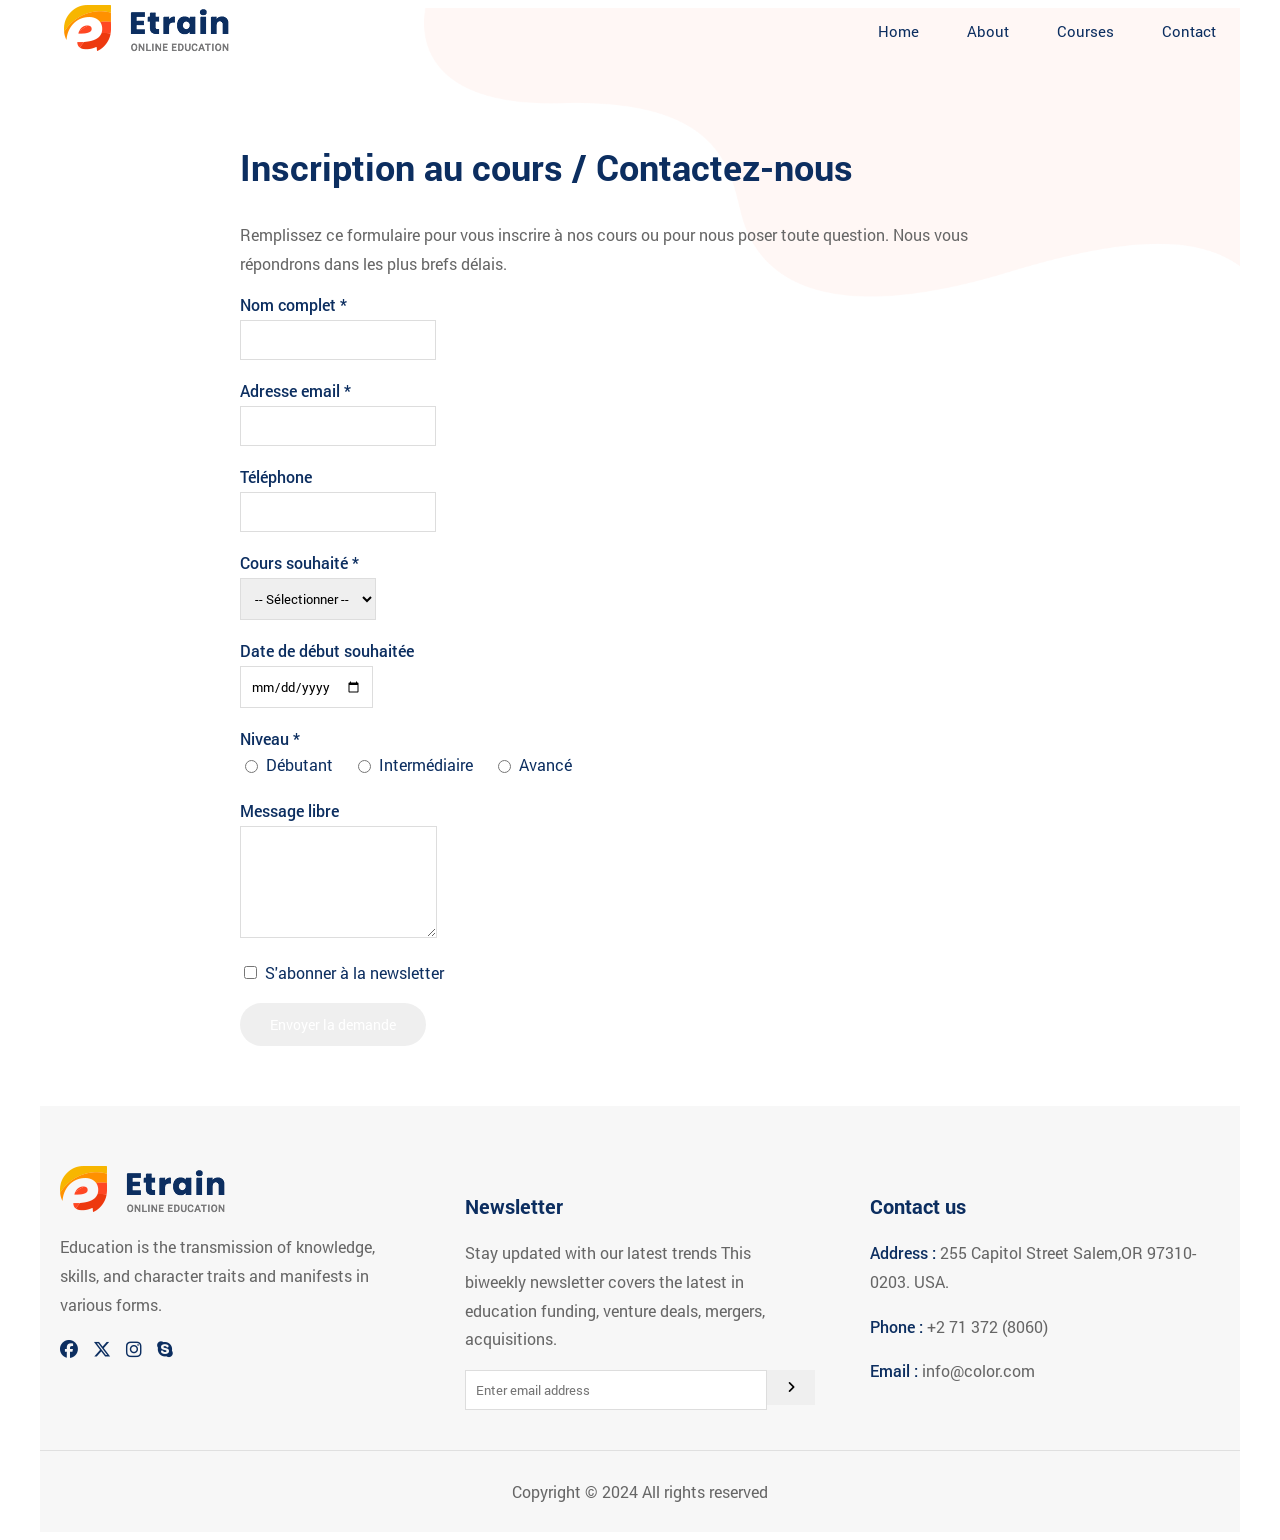
<file: contact.html>
<!DOCTYPE html>
<html lang="en">

<head>
    <meta charset="UTF-8">
    <meta name="viewport" content="width=device-width, initial-scale=1.0">
    <title>Contact</title>
    <link href="fontawesome/css/fontawesome.css" rel="stylesheet" />
    <link href="fontawesome/css/brands.css" rel="stylesheet" />
    <link href="fontawesome/css/solid.css" rel="stylesheet" />
    <link href="style.css" rel="stylesheet" />
</head>

<body>
    <div id="container">
        <header>
            <nav>
                <div id="logo">
                    <a href="index.html"> <img src="img/logo.png" alt="logo1"> </a>
                </div>
                <ul>
                    <li>
                        <a href="index.html">Home</a>
                    </li>
                    <li>
                        <a href="about.html">About</a>
                    </li>
                    <li>
                        <a href="courses.html">Courses</a>
                    </li>
                    <li>
                        <a href="contact.html">Contact</a>
                    </li>
                </ul>
            </nav>
        </header>

        <section class="contact_section">
            <div class="contact_intro">
                <h1>Inscription au cours / Contactez-nous</h1>
                <p>Remplissez ce formulaire pour vous inscrire à nos cours ou pour nous poser toute question. Nous vous répondrons dans les plus brefs délais.</p>
            </div>

            <form id="contactForm" novalidate>
                <div class="form_row">
                    <label for="fullname">Nom complet *</label>
                    <input type="text" id="fullname" name="fullname">
                    <div class="error_msg" id="error_fullname"></div>
                </div>

                <div class="form_row">
                    <label for="email">Adresse email *</label>
                    <input type="email" id="email" name="email">
                    <div class="error_msg" id="error_email"></div>
                </div>

                <div class="form_row">
                    <label for="phone">Téléphone</label>
                    <input type="tel" id="phone" name="phone">
                    <div class="error_msg" id="error_phone"></div>
                </div>

                <div class="form_row">
                    <label for="course">Cours souhaité *</label>
                    <select id="course" name="course">
                        <option value="">-- Sélectionner --</option>
                        <option value="HTML/CSS">HTML/CSS</option>
                        <option value="JavaScript">JavaScript</option>
                        <option value="Python">Python</option>
                        <option value="Data Science">Data Science</option>
                    </select>
                    <div class="error_msg" id="error_course"></div>
                </div>

                <div class="form_row">
                    <label for="startdate">Date de début souhaitée</label>
                    <input type="date" id="startdate" name="startdate">
                    <div class="error_msg" id="error_startdate"></div>
                </div>

                <div class="form_row">
                    <label>Niveau *</label>
                    <div class="radio_group">
                        <label><input type="radio" name="level" value="Débutant"> Débutant</label>
                        <label><input type="radio" name="level" value="Intermédiaire"> Intermédiaire</label>
                        <label><input type="radio" name="level" value="Avancé"> Avancé</label>
                    </div>
                    <div class="error_msg" id="error_level"></div>
                </div>

                <div class="form_row">
                    <label for="message">Message libre</label>
                    <textarea id="message" name="message" rows="5"></textarea>
                    <div class="error_msg" id="error_message"></div>
                </div>

                <div class="form_row checkbox_row">
                    <label><input type="checkbox" id="newsletter" name="newsletter"> S'abonner à la newsletter</label>
                </div>

                <button type="submit" class="btn_submit">Envoyer la demande</button>
            </form>

            <div id="formResult" class="form_result"></div>
        </section>

        <footer>
            <div class="footer-area">
                <div class="single-footer-widget footer_1">
                    <a href="index.html"> <img src="img/logo.png" alt=""> </a>
                    <p>Education is the transmission of knowledge, skills, and character traits and manifests in various forms.</p>
                    <div class="social_icon">
                        <a href="#"> <i class="fa-brands fa-facebook"></i> </a>
                        <a href="#"> <i class="fa-brands fa-x-twitter"></i> </a>
                        <a href="#"> <i class="fa-brands fa-instagram"></i> </a>
                        <a href="#"> <i class="fa-brands fa-skype"></i> </a>
                    </div>
                </div>

                <div class="single-footer-widget footer_2">
                    <h4>Newsletter</h4>
                    <p>Stay updated with our latest trends This biweekly newsletter covers the latest in education funding, venture deals, mergers, acquisitions.
                    </p>
                    <form action="#">
                        <div class="form-group">
                            <div class="input-group ">
                                <input type="text" class="form-control" placeholder='Enter email address'
                                    onfocus="this.placeholder = ''" onblur="this.placeholder = 'Enter email address'">
                                <div class="input-group-append">
                                    <button class="btn btn_1" type="button"><i class="fa-solid fa-angle-right"></i></button>
                                </div>
                            </div>
                        </div>
                    </form>
                </div>

                <div class="single-footer-widget">
                    <h4>Contact us</h4>
                    <div class="contact_info">
                        <p><span> Address :</span> 255 Capitol Street Salem,OR 97310-0203. USA. </p>
                        <p><span> Phone :</span> +2 71 372 (8060)</p>
                        <p><span> Email : </span>info@color.com </p>
                    </div>
                </div>
            </div>

            <div class="copyright_part_text">
                <p>Copyright &copy; 2024 All rights reserved</p>
            </div>
        </footer>
    </div>

    <script src="app.js"></script>
</body>

</html>
</file>
<file: style.css>
/* Fonts */
@font-face {
    font-family: 'Roboto';
    src: url('fonts/roboto/Roboto-Regular.ttf') format('truetype');
    font-weight: 400;
}

@font-face {
    font-family: 'Roboto';
    src: url('fonts/roboto/Roboto-Medium.ttf') format('truetype');
    font-weight: 500;
}

@font-face {
    font-family: 'Roboto';
    src: url('fonts/roboto/Roboto-Bold.ttf') format('truetype');
    font-weight: 700;
}

@font-face {
    font-family: 'Poppins';
    src: url('fonts/poppins/Poppins-Regular.ttf') format('truetype');
    font-weight: 400;
}

@font-face {
    font-family: 'Poppins';
    src: url('fonts/poppins/Poppins-Medium.ttf') format('truetype');
    font-weight: 500;
}

@font-face {
    font-family: 'Poppins';
    src: url('fonts/poppins/Poppins-SemiBold.ttf') format('truetype');
    font-weight: 600;
}

@font-face {
    font-family: 'Poppins';
    src: url('fonts/poppins/Poppins-Bold.ttf') format('truetype');
    font-weight: 700;
}

/* page centree */
#container{
    width:1200px;
    margin:auto;
    background-image: url('img/banner_bg.png');
    background-repeat: no-repeat;
    background-position: top right;
    background-size: 68%;
}

/* [Partie 1] Header */
#container header{
    display:flex;
    justify-content: space-between;
    height: 45px;
}
nav{
    display:flex;
    justify-content: space-between;
    align-items: center;
    width: 100%;
}

/* [Partie 1] Nav */
nav ul{
    display: flex;
    list-style: none;
    margin: 0;
    padding: 0;
}

nav a {
    text-decoration: none;
    color:#0c2e60;
    font-size: 15px;
    padding:0px 24px;
    font-family: 'Roboto', sans-serif;
    transition: color 0.3s ease, transform 0.3s ease;
    display: inline-block;
}
nav a:hover{
    color: orangered;
    transform: scale(1.1);
}

/* [Partie 2] Hero */
#hero{
    display:flex;
    justify-content: space-between;
    align-items: center;
    height: 850px;
}
.hero_text{
    width: 45%;
}
/* [Partie 2] h5 */
#hero h5{
    font-size: 14px;
    font-weight: 500;
    color:#556172;
    font-family: 'Roboto', sans-serif;
}
/* [Partie 2] h1 */
#hero h1{
    font-size: 55px;
    font-weight: 700;
    color:#0c2e60;
    font-family: 'Roboto', sans-serif;
}
/* [Partie 2] Paragraphe */
#hero p{
    font-size: 16px;
    line-height: 1.8;
    color:#777777;
    padding:30px 0;
    font-family: 'Roboto', sans-serif;
}
/* Hero buttons container */
.hero-btn{
    display: flex;
    gap: 14px;
}
/* [Partie 2] btn_1 */
#hero .btn_1{
    background-image: linear-gradient(to right, #ee390f 0%, #f9b700 51%, #ee390f 100%);
    background-size: 200%;
    font-size: 14px;
    padding: 15px 40px;
    border-radius: 50px;
    font-weight: 500;
    color: white;
    text-decoration: none;
    display: inline-block;
    font-family: 'Roboto', sans-serif;
    transition: font-size 0.3s ease;
}
/* [Partie 2] btn_2 */
#hero .btn_2{
    background-size: 200%;
    font-size: 14px;
    padding: 15px 40px;
    border-radius: 50px;
    font-weight: 500;
    border: 1px solid #0c2e60;
    color: #0c2e60;
    text-decoration: none;
    display: inline-block;
    font-family: 'Roboto', sans-serif;
    transition: font-size 0.3s ease;
}
/* [Partie 2] Hover boutons */
#hero .btn_1:hover, #hero .btn_2:hover{
    font-size: 16px;
}
/* [Partie 2] Image */
.hero_img img{
    width: 100%;
}

/* [Partie 3] member_section */
.member_section{
    display:flex;
    justify-content: center;
    align-items: center;
    height: 400px;
    background: linear-gradient(to right, #ee390f 0%, #f9b700 51%, #ee390f 100%);
}
.member{
    width: 100%;
}
.member_counter{
    display: flex;
    justify-content: space-around;
    align-items: center;
}
.single_member_counter{
    text-align: center;
}
/* [Partie 3] span.counter */
.member_section .counter{
    font-size: 50px;
    font-weight: 600;
    color: #ffffff;
    font-family: "Poppins", sans-serif;
}
/* [Partie 3] h4 */
.member_section h4{
    font-size: 26px;
    font-weight: 600;
    color: #ffffff;
    font-family: "Poppins", sans-serif;
    margin: 10px 0;
}
.counter_icon{
    color: white;
    font-size: 30px;
    margin: 10px 0;
}

/* [Partie 4] learning_part */
.learning_part{
    display:flex;
    justify-content: space-between;
    align-items: center;
    height: 780px;
    gap: 40px;
}
/* [Partie 4] Partie texte */
.learning_member_text{
    width: 50%;
}
/* [Partie 4] h5 */
.learning_part h5{
    color: #556172;
    font-size: 14px;
    font-weight: 500;
    text-transform: uppercase;
    font-family: 'Roboto', sans-serif;
}
/* [Partie 4] h2 */
.learning_part h2{
    color: #0c2e60;
    font-size: 42px;
    font-weight: 600;
    line-height: 1.1;
    font-family: 'Roboto', sans-serif;
}
/* [Partie 4] p */
.learning_part p{
    color: #888888;
    line-height: 1.9;
    text-align: justify;
    font-family: 'Roboto', sans-serif;
}
/* [Partie 4] h4 */
.learning_part h4{
    color: #0c2e60;
    font-size: 20px;
    font-weight: 600;
    font-family: 'Roboto', sans-serif;
}
/* [Partie 4] Icones */
.learning_part .learning_icon{
    color: #ff663b;
    font-size: 20px;
    margin-right: 10px;
}
.learning_img{
    width: 50%;
}
.learning_img img{
    width: 100%;
}
.row{
    display: flex;
    gap: 20px;
}
.learning_member_text_iner{
    flex: 1;
}

/* [Partie 5] Courses */
.special_course{
    padding: 60px 0;
}
.section_tittle{
    text-align: center;
}
.section_tittle p{
    color: #556172;
    font-size: 14px;
    font-weight: 500;
    text-transform: uppercase;
    font-family: 'Roboto', sans-serif;
}
.section_tittle h2{
    color: #0c2e60;
    font-size: 42px;
    font-weight: 700;
    text-align: center;
    font-family: 'Roboto', sans-serif;
}
.tiltle_icon{
    color: #ff663b;
    font-size: 32px;
}
.special_course_details{
    display: flex;
    gap: 30px;
    margin-top: 40px;
}
.single_special_course{
    flex: 1;
    border: 1px solid #edeff2;
}
.special_img{
    width: 100%;
}
.special_course_text{
    padding: 20px;
}
.btn_4{
    color: #ff663b;
    padding: 3.5px 15px;
    text-decoration: none;
    border: 1px solid #ff663b;
    display: inline-block;
    font-family: 'Roboto', sans-serif;
}
.special_course_text h4{
    color: #ff663b;
    font-weight: 600;
    font-size: 18px;
    float: right;
    margin: 0;
    font-family: 'Roboto', sans-serif;
}
.special_course_text h3{
    color: #0c2e60;
    font-weight: 600;
    font-size: 20px;
    font-family: "Poppins", sans-serif;
    clear: both;
    padding-top: 10px;
}
.special_course_text p{
    color: #666666;
    font-weight: 600;
    font-size: 14px;
    font-family: 'Roboto', sans-serif;
}
.author_info{
    display: flex;
    align-items: center;
    gap: 10px;
    margin-top: 20px;
}
.author_img img{
    width: 50px;
    height: 50px;
    border-radius: 50%;
}
.author_info_text{
    flex: 1;
}
.author_info_text p{
    margin: 0;
    color: #666666;
    font-size: 12px;
}
.author_info_text h5{
    margin: 0;
    color: #0c2e60;
    font-family: 'Roboto', sans-serif;
}
.author_rating .rating{
    display: flex;
}
.author_rating .rating img{
    width: 15px;
}
.author_rating p{
    margin: 5px 0 0 0;
    font-size: 12px;
}

/* Animation for courses */
@keyframes slideUp {
    from {
        transform: translateY(20px);
        opacity: 0;
    }
    to {
        transform: translateY(0);
        opacity: 1;
    }
}

.single_special_course {
    animation: slideUp 0.6s ease-in;
}

/* [Partie 6] Footer */
footer{
    background-color: #f7f7f7;
    padding-top: 60px;
}
.footer-area{
    display: flex;
    justify-content: space-between;
    gap: 40px;
    padding: 0 20px;
}
.single-footer-widget{
    flex: 1;
    max-width: 350px;
}
.footer_1 p{
    color: #666666;
    font-family: 'Roboto', sans-serif;
    line-height: 1.8;
}
.social_icon{
    display: flex;
    gap: 15px;
    margin-top: 20px;
}
.social_icon a{
    color: #0c2e60;
    font-size: 18px;
}
.social_icon a:hover{
    color: #ff663b;
}
.footer_2 h4, .single-footer-widget h4{
    color: #0c2e60;
    font-family: 'Roboto', sans-serif;
    font-size: 20px;
    margin-bottom: 20px;
}
.footer_2 p{
    color: #666666;
    font-family: 'Roboto', sans-serif;
    line-height: 1.8;
}
.form-group .input-group{
    display: flex;
}
.form-control{
    flex: 1;
    padding: 10px;
    border: 1px solid #ddd;
    font-family: 'Roboto', sans-serif;
}
.input-group-append .btn_1{
    padding: 10px 20px;
    border: none;
    cursor: pointer;
}
.contact_info p{
    color: #666666;
    font-family: 'Roboto', sans-serif;
    line-height: 1.8;
}
.contact_info span{
    color: #0c2e60;
    font-weight: 500;
}
.copyright_part_text{
    text-align: center;
    padding: 30px 0;
    border-top: 1px solid #e0e0e0;
    margin-top: 40px;
}
.copyright_part_text p{
    color: #666666;
    font-family: 'Roboto', sans-serif;
    margin: 0;
}

/* Media queries */
@media screen and (min-width: 576px) and (max-width: 1200px) {
    #container{
        width: 100%;
        padding: 0 20px;
    }
    #hero{
        height: auto;
        flex-direction: column;
        padding: 40px 0;
    }
    .hero_text{
        width: 100%;
    }
    .hero_img{
        width: 100%;
        margin-top: 30px;
    }
    .member_counter{
        flex-wrap: wrap;
        gap: 20px;
    }
    .learning_part{
        height: auto;
        flex-direction: column;
        padding: 40px 0;
    }
    .learning_img, .learning_member_text{
        width: 100%;
    }
    .special_course_details{
        flex-direction: column;
    }
    .footer-area{
        flex-direction: column;
    }
    .single-footer-widget{
        max-width: 100%;
    }
}

@media screen and (max-width: 575px) {
    #container{
        width: 100%;
        padding: 0 10px;
    }
    nav{
        flex-direction: column;
    }
    nav ul{
        flex-direction: column;
        width: 100%;
    }
    nav ul li{
        padding: 10px 0;
    }
    nav a{
        padding: 0;
    }
    #hero{
        height: auto;
        flex-direction: column;
        padding: 40px 0;
    }
    .hero_text{
        width: 100%;
    }
    .hero_text h1{
        font-size: 35px;
    }
    .hero_img{
        width: 100%;
        margin-top: 30px;
    }
    .hero-btn{
        flex-direction: column;
    }
    .member_section{
        height: auto;
        padding: 40px 0;
    }
    .member_counter{
        flex-direction: column;
        gap: 30px;
    }
    .learning_part{
        height: auto;
        flex-direction: column;
        padding: 40px 0;
    }
    .learning_img, .learning_member_text{
        width: 100%;
    }
    .learning_part h2{
        font-size: 32px;
    }
    .row{
        flex-direction: column;
    }
    .special_course_details{
        flex-direction: column;
    }
    .section_tittle h2{
        font-size: 32px;
    }
    .footer-area{
        flex-direction: column;
    }
    .single-footer-widget{
        max-width: 100%;
    }
}  
/* Contact form */  
.contact_section{padding: 60px 0; max-width: 800px; margin: 0 auto;}  
.contact_intro h1{color: #0c2e60; font-family: 'Roboto', sans-serif; font-size: 36px;}  
.contact_intro p{color: #666666; font-family: 'Roboto', sans-serif; line-height: 1.8;}  
.form_row{margin-bottom: 20px;}  
.form_row label{display: block; color: #0c2e60; font-family: 'Roboto', sans-serif; margin-bottom: 5px; font-weight: 500;}  
.form_row input[type="text"],.form_row input[type="email"],.form_row input[type="tel"],.form_row input[type="date"],.form_row select,.form_row textarea{width: 100%%; padding: 10px; border: 1px solid #ddd; font-family: 'Roboto', sans-serif; box-sizing: border-box;}  
.radio_group{display: flex; gap: 20px; flex-wrap: wrap;}  
.radio_group label{display: flex; align-items: center; gap: 5px; font-weight: 400;}  
.checkbox_row label{display: flex; align-items: center; gap: 5px; font-weight: 400;}  
.btn_submit{background-image: linear-gradient(to right, #ee390f 0%%, #f9b700 51%%, #ee390f 100%%); background-size: 200%%; color: white; padding: 12px 30px; border: none; border-radius: 50px; cursor: pointer; font-family: 'Roboto', sans-serif; font-size: 14px;}  
.btn_submit:hover{opacity: 0.9;}  
.error_msg{color: red; font-size: 13px; font-family: 'Roboto', sans-serif; margin-top: 5px;}
</file>
<file: fontawesome/css/brands.css>
/*!
 * Font Awesome Free 6.6.0 by @fontawesome - https://fontawesome.com
 * License - https://fontawesome.com/license/free (Icons: CC BY 4.0, Fonts: SIL OFL 1.1, Code: MIT License)
 * Copyright 2024 Fonticons, Inc.
 */
:root, :host {
  --fa-style-family-brands: 'Font Awesome 6 Brands';
  --fa-font-brands: normal 400 1em/1 'Font Awesome 6 Brands'; }

@font-face {
  font-family: 'Font Awesome 6 Brands';
  font-style: normal;
  font-weight: 400;
  font-display: block;
  src: url("../webfonts/fa-brands-400.woff2") format("woff2"), url("../webfonts/fa-brands-400.ttf") format("truetype"); }

.fab,
.fa-brands {
  font-weight: 400; }

.fa-monero:before {
  content: "\f3d0"; }

.fa-hooli:before {
  content: "\f427"; }

.fa-yelp:before {
  content: "\f1e9"; }

.fa-cc-visa:before {
  content: "\f1f0"; }

.fa-lastfm:before {
  content: "\f202"; }

.fa-shopware:before {
  content: "\f5b5"; }

.fa-creative-commons-nc:before {
  content: "\f4e8"; }

.fa-aws:before {
  content: "\f375"; }

.fa-redhat:before {
  content: "\f7bc"; }

.fa-yoast:before {
  content: "\f2b1"; }

.fa-cloudflare:before {
  content: "\e07d"; }

.fa-ups:before {
  content: "\f7e0"; }

.fa-pixiv:before {
  content: "\e640"; }

.fa-wpexplorer:before {
  content: "\f2de"; }

.fa-dyalog:before {
  content: "\f399"; }

.fa-bity:before {
  content: "\f37a"; }

.fa-stackpath:before {
  content: "\f842"; }

.fa-buysellads:before {
  content: "\f20d"; }

.fa-first-order:before {
  content: "\f2b0"; }

.fa-modx:before {
  content: "\f285"; }

.fa-guilded:before {
  content: "\e07e"; }

.fa-vnv:before {
  content: "\f40b"; }

.fa-square-js:before {
  content: "\f3b9"; }

.fa-js-square:before {
  content: "\f3b9"; }

.fa-microsoft:before {
  content: "\f3ca"; }

.fa-qq:before {
  content: "\f1d6"; }

.fa-orcid:before {
  content: "\f8d2"; }

.fa-java:before {
  content: "\f4e4"; }

.fa-invision:before {
  content: "\f7b0"; }

.fa-creative-commons-pd-alt:before {
  content: "\f4ed"; }

.fa-centercode:before {
  content: "\f380"; }

.fa-glide-g:before {
  content: "\f2a6"; }

.fa-drupal:before {
  content: "\f1a9"; }

.fa-jxl:before {
  content: "\e67b"; }

.fa-dart-lang:before {
  content: "\e693"; }

.fa-hire-a-helper:before {
  content: "\f3b0"; }

.fa-creative-commons-by:before {
  content: "\f4e7"; }

.fa-unity:before {
  content: "\e049"; }

.fa-whmcs:before {
  content: "\f40d"; }

.fa-rocketchat:before {
  content: "\f3e8"; }

.fa-vk:before {
  content: "\f189"; }

.fa-untappd:before {
  content: "\f405"; }

.fa-mailchimp:before {
  content: "\f59e"; }

.fa-css3-alt:before {
  content: "\f38b"; }

.fa-square-reddit:before {
  content: "\f1a2"; }

.fa-reddit-square:before {
  content: "\f1a2"; }

.fa-vimeo-v:before {
  content: "\f27d"; }

.fa-contao:before {
  content: "\f26d"; }

.fa-square-font-awesome:before {
  content: "\e5ad"; }

.fa-deskpro:before {
  content: "\f38f"; }

.fa-brave:before {
  content: "\e63c"; }

.fa-sistrix:before {
  content: "\f3ee"; }

.fa-square-instagram:before {
  content: "\e055"; }

.fa-instagram-square:before {
  content: "\e055"; }

.fa-battle-net:before {
  content: "\f835"; }

.fa-the-red-yeti:before {
  content: "\f69d"; }

.fa-square-hacker-news:before {
  content: "\f3af"; }

.fa-hacker-news-square:before {
  content: "\f3af"; }

.fa-edge:before {
  content: "\f282"; }

.fa-threads:before {
  content: "\e618"; }

.fa-napster:before {
  content: "\f3d2"; }

.fa-square-snapchat:before {
  content: "\f2ad"; }

.fa-snapchat-square:before {
  content: "\f2ad"; }

.fa-google-plus-g:before {
  content: "\f0d5"; }

.fa-artstation:before {
  content: "\f77a"; }

.fa-markdown:before {
  content: "\f60f"; }

.fa-sourcetree:before {
  content: "\f7d3"; }

.fa-google-plus:before {
  content: "\f2b3"; }

.fa-diaspora:before {
  content: "\f791"; }

.fa-foursquare:before {
  content: "\f180"; }

.fa-stack-overflow:before {
  content: "\f16c"; }

.fa-github-alt:before {
  content: "\f113"; }

.fa-phoenix-squadron:before {
  content: "\f511"; }

.fa-pagelines:before {
  content: "\f18c"; }

.fa-algolia:before {
  content: "\f36c"; }

.fa-red-river:before {
  content: "\f3e3"; }

.fa-creative-commons-sa:before {
  content: "\f4ef"; }

.fa-safari:before {
  content: "\f267"; }

.fa-google:before {
  content: "\f1a0"; }

.fa-square-font-awesome-stroke:before {
  content: "\f35c"; }

.fa-font-awesome-alt:before {
  content: "\f35c"; }

.fa-atlassian:before {
  content: "\f77b"; }

.fa-linkedin-in:before {
  content: "\f0e1"; }

.fa-digital-ocean:before {
  content: "\f391"; }

.fa-nimblr:before {
  content: "\f5a8"; }

.fa-chromecast:before {
  content: "\f838"; }

.fa-evernote:before {
  content: "\f839"; }

.fa-hacker-news:before {
  content: "\f1d4"; }

.fa-creative-commons-sampling:before {
  content: "\f4f0"; }

.fa-adversal:before {
  content: "\f36a"; }

.fa-creative-commons:before {
  content: "\f25e"; }

.fa-watchman-monitoring:before {
  content: "\e087"; }

.fa-fonticons:before {
  content: "\f280"; }

.fa-weixin:before {
  content: "\f1d7"; }

.fa-shirtsinbulk:before {
  content: "\f214"; }

.fa-codepen:before {
  content: "\f1cb"; }

.fa-git-alt:before {
  content: "\f841"; }

.fa-lyft:before {
  content: "\f3c3"; }

.fa-rev:before {
  content: "\f5b2"; }

.fa-windows:before {
  content: "\f17a"; }

.fa-wizards-of-the-coast:before {
  content: "\f730"; }

.fa-square-viadeo:before {
  content: "\f2aa"; }

.fa-viadeo-square:before {
  content: "\f2aa"; }

.fa-meetup:before {
  content: "\f2e0"; }

.fa-centos:before {
  content: "\f789"; }

.fa-adn:before {
  content: "\f170"; }

.fa-cloudsmith:before {
  content: "\f384"; }

.fa-opensuse:before {
  content: "\e62b"; }

.fa-pied-piper-alt:before {
  content: "\f1a8"; }

.fa-square-dribbble:before {
  content: "\f397"; }

.fa-dribbble-square:before {
  content: "\f397"; }

.fa-codiepie:before {
  content: "\f284"; }

.fa-node:before {
  content: "\f419"; }

.fa-mix:before {
  content: "\f3cb"; }

.fa-steam:before {
  content: "\f1b6"; }

.fa-cc-apple-pay:before {
  content: "\f416"; }

.fa-scribd:before {
  content: "\f28a"; }

.fa-debian:before {
  content: "\e60b"; }

.fa-openid:before {
  content: "\f19b"; }

.fa-instalod:before {
  content: "\e081"; }

.fa-expeditedssl:before {
  content: "\f23e"; }

.fa-sellcast:before {
  content: "\f2da"; }

.fa-square-twitter:before {
  content: "\f081"; }

.fa-twitter-square:before {
  content: "\f081"; }

.fa-r-project:before {
  content: "\f4f7"; }

.fa-delicious:before {
  content: "\f1a5"; }

.fa-freebsd:before {
  content: "\f3a4"; }

.fa-vuejs:before {
  content: "\f41f"; }

.fa-accusoft:before {
  content: "\f369"; }

.fa-ioxhost:before {
  content: "\f208"; }

.fa-fonticons-fi:before {
  content: "\f3a2"; }

.fa-app-store:before {
  content: "\f36f"; }

.fa-cc-mastercard:before {
  content: "\f1f1"; }

.fa-itunes-note:before {
  content: "\f3b5"; }

.fa-golang:before {
  content: "\e40f"; }

.fa-kickstarter:before {
  content: "\f3bb"; }

.fa-square-kickstarter:before {
  content: "\f3bb"; }

.fa-grav:before {
  content: "\f2d6"; }

.fa-weibo:before {
  content: "\f18a"; }

.fa-uncharted:before {
  content: "\e084"; }

.fa-firstdraft:before {
  content: "\f3a1"; }

.fa-square-youtube:before {
  content: "\f431"; }

.fa-youtube-square:before {
  content: "\f431"; }

.fa-wikipedia-w:before {
  content: "\f266"; }

.fa-wpressr:before {
  content: "\f3e4"; }

.fa-rendact:before {
  content: "\f3e4"; }

.fa-angellist:before {
  content: "\f209"; }

.fa-galactic-republic:before {
  content: "\f50c"; }

.fa-nfc-directional:before {
  content: "\e530"; }

.fa-skype:before {
  content: "\f17e"; }

.fa-joget:before {
  content: "\f3b7"; }

.fa-fedora:before {
  content: "\f798"; }

.fa-stripe-s:before {
  content: "\f42a"; }

.fa-meta:before {
  content: "\e49b"; }

.fa-laravel:before {
  content: "\f3bd"; }

.fa-hotjar:before {
  content: "\f3b1"; }

.fa-bluetooth-b:before {
  content: "\f294"; }

.fa-square-letterboxd:before {
  content: "\e62e"; }

.fa-sticker-mule:before {
  content: "\f3f7"; }

.fa-creative-commons-zero:before {
  content: "\f4f3"; }

.fa-hips:before {
  content: "\f452"; }

.fa-behance:before {
  content: "\f1b4"; }

.fa-reddit:before {
  content: "\f1a1"; }

.fa-discord:before {
  content: "\f392"; }

.fa-chrome:before {
  content: "\f268"; }

.fa-app-store-ios:before {
  content: "\f370"; }

.fa-cc-discover:before {
  content: "\f1f2"; }

.fa-wpbeginner:before {
  content: "\f297"; }

.fa-confluence:before {
  content: "\f78d"; }

.fa-shoelace:before {
  content: "\e60c"; }

.fa-mdb:before {
  content: "\f8ca"; }

.fa-dochub:before {
  content: "\f394"; }

.fa-accessible-icon:before {
  content: "\f368"; }

.fa-ebay:before {
  content: "\f4f4"; }

.fa-amazon:before {
  content: "\f270"; }

.fa-unsplash:before {
  content: "\e07c"; }

.fa-yarn:before {
  content: "\f7e3"; }

.fa-square-steam:before {
  content: "\f1b7"; }

.fa-steam-square:before {
  content: "\f1b7"; }

.fa-500px:before {
  content: "\f26e"; }

.fa-square-vimeo:before {
  content: "\f194"; }

.fa-vimeo-square:before {
  content: "\f194"; }

.fa-asymmetrik:before {
  content: "\f372"; }

.fa-font-awesome:before {
  content: "\f2b4"; }

.fa-font-awesome-flag:before {
  content: "\f2b4"; }

.fa-font-awesome-logo-full:before {
  content: "\f2b4"; }

.fa-gratipay:before {
  content: "\f184"; }

.fa-apple:before {
  content: "\f179"; }

.fa-hive:before {
  content: "\e07f"; }

.fa-gitkraken:before {
  content: "\f3a6"; }

.fa-keybase:before {
  content: "\f4f5"; }

.fa-apple-pay:before {
  content: "\f415"; }

.fa-padlet:before {
  content: "\e4a0"; }

.fa-amazon-pay:before {
  content: "\f42c"; }

.fa-square-github:before {
  content: "\f092"; }

.fa-github-square:before {
  content: "\f092"; }

.fa-stumbleupon:before {
  content: "\f1a4"; }

.fa-fedex:before {
  content: "\f797"; }

.fa-phoenix-framework:before {
  content: "\f3dc"; }

.fa-shopify:before {
  content: "\e057"; }

.fa-neos:before {
  content: "\f612"; }

.fa-square-threads:before {
  content: "\e619"; }

.fa-hackerrank:before {
  content: "\f5f7"; }

.fa-researchgate:before {
  content: "\f4f8"; }

.fa-swift:before {
  content: "\f8e1"; }

.fa-angular:before {
  content: "\f420"; }

.fa-speakap:before {
  content: "\f3f3"; }

.fa-angrycreative:before {
  content: "\f36e"; }

.fa-y-combinator:before {
  content: "\f23b"; }

.fa-empire:before {
  content: "\f1d1"; }

.fa-envira:before {
  content: "\f299"; }

.fa-google-scholar:before {
  content: "\e63b"; }

.fa-square-gitlab:before {
  content: "\e5ae"; }

.fa-gitlab-square:before {
  content: "\e5ae"; }

.fa-studiovinari:before {
  content: "\f3f8"; }

.fa-pied-piper:before {
  content: "\f2ae"; }

.fa-wordpress:before {
  content: "\f19a"; }

.fa-product-hunt:before {
  content: "\f288"; }

.fa-firefox:before {
  content: "\f269"; }

.fa-linode:before {
  content: "\f2b8"; }

.fa-goodreads:before {
  content: "\f3a8"; }

.fa-square-odnoklassniki:before {
  content: "\f264"; }

.fa-odnoklassniki-square:before {
  content: "\f264"; }

.fa-jsfiddle:before {
  content: "\f1cc"; }

.fa-sith:before {
  content: "\f512"; }

.fa-themeisle:before {
  content: "\f2b2"; }

.fa-page4:before {
  content: "\f3d7"; }

.fa-hashnode:before {
  content: "\e499"; }

.fa-react:before {
  content: "\f41b"; }

.fa-cc-paypal:before {
  content: "\f1f4"; }

.fa-squarespace:before {
  content: "\f5be"; }

.fa-cc-stripe:before {
  content: "\f1f5"; }

.fa-creative-commons-share:before {
  content: "\f4f2"; }

.fa-bitcoin:before {
  content: "\f379"; }

.fa-keycdn:before {
  content: "\f3ba"; }

.fa-opera:before {
  content: "\f26a"; }

.fa-itch-io:before {
  content: "\f83a"; }

.fa-umbraco:before {
  content: "\f8e8"; }

.fa-galactic-senate:before {
  content: "\f50d"; }

.fa-ubuntu:before {
  content: "\f7df"; }

.fa-draft2digital:before {
  content: "\f396"; }

.fa-stripe:before {
  content: "\f429"; }

.fa-houzz:before {
  content: "\f27c"; }

.fa-gg:before {
  content: "\f260"; }

.fa-dhl:before {
  content: "\f790"; }

.fa-square-pinterest:before {
  content: "\f0d3"; }

.fa-pinterest-square:before {
  content: "\f0d3"; }

.fa-xing:before {
  content: "\f168"; }

.fa-blackberry:before {
  content: "\f37b"; }

.fa-creative-commons-pd:before {
  content: "\f4ec"; }

.fa-playstation:before {
  content: "\f3df"; }

.fa-quinscape:before {
  content: "\f459"; }

.fa-less:before {
  content: "\f41d"; }

.fa-blogger-b:before {
  content: "\f37d"; }

.fa-opencart:before {
  content: "\f23d"; }

.fa-vine:before {
  content: "\f1ca"; }

.fa-signal-messenger:before {
  content: "\e663"; }

.fa-paypal:before {
  content: "\f1ed"; }

.fa-gitlab:before {
  content: "\f296"; }

.fa-typo3:before {
  content: "\f42b"; }

.fa-reddit-alien:before {
  content: "\f281"; }

.fa-yahoo:before {
  content: "\f19e"; }

.fa-dailymotion:before {
  content: "\e052"; }

.fa-affiliatetheme:before {
  content: "\f36b"; }

.fa-pied-piper-pp:before {
  content: "\f1a7"; }

.fa-bootstrap:before {
  content: "\f836"; }

.fa-odnoklassniki:before {
  content: "\f263"; }

.fa-nfc-symbol:before {
  content: "\e531"; }

.fa-mintbit:before {
  content: "\e62f"; }

.fa-ethereum:before {
  content: "\f42e"; }

.fa-speaker-deck:before {
  content: "\f83c"; }

.fa-creative-commons-nc-eu:before {
  content: "\f4e9"; }

.fa-patreon:before {
  content: "\f3d9"; }

.fa-avianex:before {
  content: "\f374"; }

.fa-ello:before {
  content: "\f5f1"; }

.fa-gofore:before {
  content: "\f3a7"; }

.fa-bimobject:before {
  content: "\f378"; }

.fa-brave-reverse:before {
  content: "\e63d"; }

.fa-facebook-f:before {
  content: "\f39e"; }

.fa-square-google-plus:before {
  content: "\f0d4"; }

.fa-google-plus-square:before {
  content: "\f0d4"; }

.fa-web-awesome:before {
  content: "\e682"; }

.fa-mandalorian:before {
  content: "\f50f"; }

.fa-first-order-alt:before {
  content: "\f50a"; }

.fa-osi:before {
  content: "\f41a"; }

.fa-google-wallet:before {
  content: "\f1ee"; }

.fa-d-and-d-beyond:before {
  content: "\f6ca"; }

.fa-periscope:before {
  content: "\f3da"; }

.fa-fulcrum:before {
  content: "\f50b"; }

.fa-cloudscale:before {
  content: "\f383"; }

.fa-forumbee:before {
  content: "\f211"; }

.fa-mizuni:before {
  content: "\f3cc"; }

.fa-schlix:before {
  content: "\f3ea"; }

.fa-square-xing:before {
  content: "\f169"; }

.fa-xing-square:before {
  content: "\f169"; }

.fa-bandcamp:before {
  content: "\f2d5"; }

.fa-wpforms:before {
  content: "\f298"; }

.fa-cloudversify:before {
  content: "\f385"; }

.fa-usps:before {
  content: "\f7e1"; }

.fa-megaport:before {
  content: "\f5a3"; }

.fa-magento:before {
  content: "\f3c4"; }

.fa-spotify:before {
  content: "\f1bc"; }

.fa-optin-monster:before {
  content: "\f23c"; }

.fa-fly:before {
  content: "\f417"; }

.fa-aviato:before {
  content: "\f421"; }

.fa-itunes:before {
  content: "\f3b4"; }

.fa-cuttlefish:before {
  content: "\f38c"; }

.fa-blogger:before {
  content: "\f37c"; }

.fa-flickr:before {
  content: "\f16e"; }

.fa-viber:before {
  content: "\f409"; }

.fa-soundcloud:before {
  content: "\f1be"; }

.fa-digg:before {
  content: "\f1a6"; }

.fa-tencent-weibo:before {
  content: "\f1d5"; }

.fa-letterboxd:before {
  content: "\e62d"; }

.fa-symfony:before {
  content: "\f83d"; }

.fa-maxcdn:before {
  content: "\f136"; }

.fa-etsy:before {
  content: "\f2d7"; }

.fa-facebook-messenger:before {
  content: "\f39f"; }

.fa-audible:before {
  content: "\f373"; }

.fa-think-peaks:before {
  content: "\f731"; }

.fa-bilibili:before {
  content: "\e3d9"; }

.fa-erlang:before {
  content: "\f39d"; }

.fa-x-twitter:before {
  content: "\e61b"; }

.fa-cotton-bureau:before {
  content: "\f89e"; }

.fa-dashcube:before {
  content: "\f210"; }

.fa-42-group:before {
  content: "\e080"; }

.fa-innosoft:before {
  content: "\e080"; }

.fa-stack-exchange:before {
  content: "\f18d"; }

.fa-elementor:before {
  content: "\f430"; }

.fa-square-pied-piper:before {
  content: "\e01e"; }

.fa-pied-piper-square:before {
  content: "\e01e"; }

.fa-creative-commons-nd:before {
  content: "\f4eb"; }

.fa-palfed:before {
  content: "\f3d8"; }

.fa-superpowers:before {
  content: "\f2dd"; }

.fa-resolving:before {
  content: "\f3e7"; }

.fa-xbox:before {
  content: "\f412"; }

.fa-square-web-awesome-stroke:before {
  content: "\e684"; }

.fa-searchengin:before {
  content: "\f3eb"; }

.fa-tiktok:before {
  content: "\e07b"; }

.fa-square-facebook:before {
  content: "\f082"; }

.fa-facebook-square:before {
  content: "\f082"; }

.fa-renren:before {
  content: "\f18b"; }

.fa-linux:before {
  content: "\f17c"; }

.fa-glide:before {
  content: "\f2a5"; }

.fa-linkedin:before {
  content: "\f08c"; }

.fa-hubspot:before {
  content: "\f3b2"; }

.fa-deploydog:before {
  content: "\f38e"; }

.fa-twitch:before {
  content: "\f1e8"; }

.fa-flutter:before {
  content: "\e694"; }

.fa-ravelry:before {
  content: "\f2d9"; }

.fa-mixer:before {
  content: "\e056"; }

.fa-square-lastfm:before {
  content: "\f203"; }

.fa-lastfm-square:before {
  content: "\f203"; }

.fa-vimeo:before {
  content: "\f40a"; }

.fa-mendeley:before {
  content: "\f7b3"; }

.fa-uniregistry:before {
  content: "\f404"; }

.fa-figma:before {
  content: "\f799"; }

.fa-creative-commons-remix:before {
  content: "\f4ee"; }

.fa-cc-amazon-pay:before {
  content: "\f42d"; }

.fa-dropbox:before {
  content: "\f16b"; }

.fa-instagram:before {
  content: "\f16d"; }

.fa-cmplid:before {
  content: "\e360"; }

.fa-upwork:before {
  content: "\e641"; }

.fa-facebook:before {
  content: "\f09a"; }

.fa-gripfire:before {
  content: "\f3ac"; }

.fa-jedi-order:before {
  content: "\f50e"; }

.fa-uikit:before {
  content: "\f403"; }

.fa-fort-awesome-alt:before {
  content: "\f3a3"; }

.fa-phabricator:before {
  content: "\f3db"; }

.fa-ussunnah:before {
  content: "\f407"; }

.fa-earlybirds:before {
  content: "\f39a"; }

.fa-trade-federation:before {
  content: "\f513"; }

.fa-autoprefixer:before {
  content: "\f41c"; }

.fa-whatsapp:before {
  content: "\f232"; }

.fa-square-upwork:before {
  content: "\e67c"; }

.fa-slideshare:before {
  content: "\f1e7"; }

.fa-google-play:before {
  content: "\f3ab"; }

.fa-viadeo:before {
  content: "\f2a9"; }

.fa-line:before {
  content: "\f3c0"; }

.fa-google-drive:before {
  content: "\f3aa"; }

.fa-servicestack:before {
  content: "\f3ec"; }

.fa-simplybuilt:before {
  content: "\f215"; }

.fa-bitbucket:before {
  content: "\f171"; }

.fa-imdb:before {
  content: "\f2d8"; }

.fa-deezer:before {
  content: "\e077"; }

.fa-raspberry-pi:before {
  content: "\f7bb"; }

.fa-jira:before {
  content: "\f7b1"; }

.fa-docker:before {
  content: "\f395"; }

.fa-screenpal:before {
  content: "\e570"; }

.fa-bluetooth:before {
  content: "\f293"; }

.fa-gitter:before {
  content: "\f426"; }

.fa-d-and-d:before {
  content: "\f38d"; }

.fa-microblog:before {
  content: "\e01a"; }

.fa-cc-diners-club:before {
  content: "\f24c"; }

.fa-gg-circle:before {
  content: "\f261"; }

.fa-pied-piper-hat:before {
  content: "\f4e5"; }

.fa-kickstarter-k:before {
  content: "\f3bc"; }

.fa-yandex:before {
  content: "\f413"; }

.fa-readme:before {
  content: "\f4d5"; }

.fa-html5:before {
  content: "\f13b"; }

.fa-sellsy:before {
  content: "\f213"; }

.fa-square-web-awesome:before {
  content: "\e683"; }

.fa-sass:before {
  content: "\f41e"; }

.fa-wirsindhandwerk:before {
  content: "\e2d0"; }

.fa-wsh:before {
  content: "\e2d0"; }

.fa-buromobelexperte:before {
  content: "\f37f"; }

.fa-salesforce:before {
  content: "\f83b"; }

.fa-octopus-deploy:before {
  content: "\e082"; }

.fa-medapps:before {
  content: "\f3c6"; }

.fa-ns8:before {
  content: "\f3d5"; }

.fa-pinterest-p:before {
  content: "\f231"; }

.fa-apper:before {
  content: "\f371"; }

.fa-fort-awesome:before {
  content: "\f286"; }

.fa-waze:before {
  content: "\f83f"; }

.fa-bluesky:before {
  content: "\e671"; }

.fa-cc-jcb:before {
  content: "\f24b"; }

.fa-snapchat:before {
  content: "\f2ab"; }

.fa-snapchat-ghost:before {
  content: "\f2ab"; }

.fa-fantasy-flight-games:before {
  content: "\f6dc"; }

.fa-rust:before {
  content: "\e07a"; }

.fa-wix:before {
  content: "\f5cf"; }

.fa-square-behance:before {
  content: "\f1b5"; }

.fa-behance-square:before {
  content: "\f1b5"; }

.fa-supple:before {
  content: "\f3f9"; }

.fa-webflow:before {
  content: "\e65c"; }

.fa-rebel:before {
  content: "\f1d0"; }

.fa-css3:before {
  content: "\f13c"; }

.fa-staylinked:before {
  content: "\f3f5"; }

.fa-kaggle:before {
  content: "\f5fa"; }

.fa-space-awesome:before {
  content: "\e5ac"; }

.fa-deviantart:before {
  content: "\f1bd"; }

.fa-cpanel:before {
  content: "\f388"; }

.fa-goodreads-g:before {
  content: "\f3a9"; }

.fa-square-git:before {
  content: "\f1d2"; }

.fa-git-square:before {
  content: "\f1d2"; }

.fa-square-tumblr:before {
  content: "\f174"; }

.fa-tumblr-square:before {
  content: "\f174"; }

.fa-trello:before {
  content: "\f181"; }

.fa-creative-commons-nc-jp:before {
  content: "\f4ea"; }

.fa-get-pocket:before {
  content: "\f265"; }

.fa-perbyte:before {
  content: "\e083"; }

.fa-grunt:before {
  content: "\f3ad"; }

.fa-weebly:before {
  content: "\f5cc"; }

.fa-connectdevelop:before {
  content: "\f20e"; }

.fa-leanpub:before {
  content: "\f212"; }

.fa-black-tie:before {
  content: "\f27e"; }

.fa-themeco:before {
  content: "\f5c6"; }

.fa-python:before {
  content: "\f3e2"; }

.fa-android:before {
  content: "\f17b"; }

.fa-bots:before {
  content: "\e340"; }

.fa-free-code-camp:before {
  content: "\f2c5"; }

.fa-hornbill:before {
  content: "\f592"; }

.fa-js:before {
  content: "\f3b8"; }

.fa-ideal:before {
  content: "\e013"; }

.fa-git:before {
  content: "\f1d3"; }

.fa-dev:before {
  content: "\f6cc"; }

.fa-sketch:before {
  content: "\f7c6"; }

.fa-yandex-international:before {
  content: "\f414"; }

.fa-cc-amex:before {
  content: "\f1f3"; }

.fa-uber:before {
  content: "\f402"; }

.fa-github:before {
  content: "\f09b"; }

.fa-php:before {
  content: "\f457"; }

.fa-alipay:before {
  content: "\f642"; }

.fa-youtube:before {
  content: "\f167"; }

.fa-skyatlas:before {
  content: "\f216"; }

.fa-firefox-browser:before {
  content: "\e007"; }

.fa-replyd:before {
  content: "\f3e6"; }

.fa-suse:before {
  content: "\f7d6"; }

.fa-jenkins:before {
  content: "\f3b6"; }

.fa-twitter:before {
  content: "\f099"; }

.fa-rockrms:before {
  content: "\f3e9"; }

.fa-pinterest:before {
  content: "\f0d2"; }

.fa-buffer:before {
  content: "\f837"; }

.fa-npm:before {
  content: "\f3d4"; }

.fa-yammer:before {
  content: "\f840"; }

.fa-btc:before {
  content: "\f15a"; }

.fa-dribbble:before {
  content: "\f17d"; }

.fa-stumbleupon-circle:before {
  content: "\f1a3"; }

.fa-internet-explorer:before {
  content: "\f26b"; }

.fa-stubber:before {
  content: "\e5c7"; }

.fa-telegram:before {
  content: "\f2c6"; }

.fa-telegram-plane:before {
  content: "\f2c6"; }

.fa-old-republic:before {
  content: "\f510"; }

.fa-odysee:before {
  content: "\e5c6"; }

.fa-square-whatsapp:before {
  content: "\f40c"; }

.fa-whatsapp-square:before {
  content: "\f40c"; }

.fa-node-js:before {
  content: "\f3d3"; }

.fa-edge-legacy:before {
  content: "\e078"; }

.fa-slack:before {
  content: "\f198"; }

.fa-slack-hash:before {
  content: "\f198"; }

.fa-medrt:before {
  content: "\f3c8"; }

.fa-usb:before {
  content: "\f287"; }

.fa-tumblr:before {
  content: "\f173"; }

.fa-vaadin:before {
  content: "\f408"; }

.fa-quora:before {
  content: "\f2c4"; }

.fa-square-x-twitter:before {
  content: "\e61a"; }

.fa-reacteurope:before {
  content: "\f75d"; }

.fa-medium:before {
  content: "\f23a"; }

.fa-medium-m:before {
  content: "\f23a"; }

.fa-amilia:before {
  content: "\f36d"; }

.fa-mixcloud:before {
  content: "\f289"; }

.fa-flipboard:before {
  content: "\f44d"; }

.fa-viacoin:before {
  content: "\f237"; }

.fa-critical-role:before {
  content: "\f6c9"; }

.fa-sitrox:before {
  content: "\e44a"; }

.fa-discourse:before {
  content: "\f393"; }

.fa-joomla:before {
  content: "\f1aa"; }

.fa-mastodon:before {
  content: "\f4f6"; }

.fa-airbnb:before {
  content: "\f834"; }

.fa-wolf-pack-battalion:before {
  content: "\f514"; }

.fa-buy-n-large:before {
  content: "\f8a6"; }

.fa-gulp:before {
  content: "\f3ae"; }

.fa-creative-commons-sampling-plus:before {
  content: "\f4f1"; }

.fa-strava:before {
  content: "\f428"; }

.fa-ember:before {
  content: "\f423"; }

.fa-canadian-maple-leaf:before {
  content: "\f785"; }

.fa-teamspeak:before {
  content: "\f4f9"; }

.fa-pushed:before {
  content: "\f3e1"; }

.fa-wordpress-simple:before {
  content: "\f411"; }

.fa-nutritionix:before {
  content: "\f3d6"; }

.fa-wodu:before {
  content: "\e088"; }

.fa-google-pay:before {
  content: "\e079"; }

.fa-intercom:before {
  content: "\f7af"; }

.fa-zhihu:before {
  content: "\f63f"; }

.fa-korvue:before {
  content: "\f42f"; }

.fa-pix:before {
  content: "\e43a"; }

.fa-steam-symbol:before {
  content: "\f3f6"; }
</file>
<file: fontawesome/css/solid.css>
/*!
 * Font Awesome Free 6.6.0 by @fontawesome - https://fontawesome.com
 * License - https://fontawesome.com/license/free (Icons: CC BY 4.0, Fonts: SIL OFL 1.1, Code: MIT License)
 * Copyright 2024 Fonticons, Inc.
 */
:root, :host {
  --fa-style-family-classic: 'Font Awesome 6 Free';
  --fa-font-solid: normal 900 1em/1 'Font Awesome 6 Free'; }

@font-face {
  font-family: 'Font Awesome 6 Free';
  font-style: normal;
  font-weight: 900;
  font-display: block;
  src: url("../webfonts/fa-solid-900.woff2") format("woff2"), url("../webfonts/fa-solid-900.ttf") format("truetype"); }

.fas,
.fa-solid {
  font-weight: 900; }
</file>
